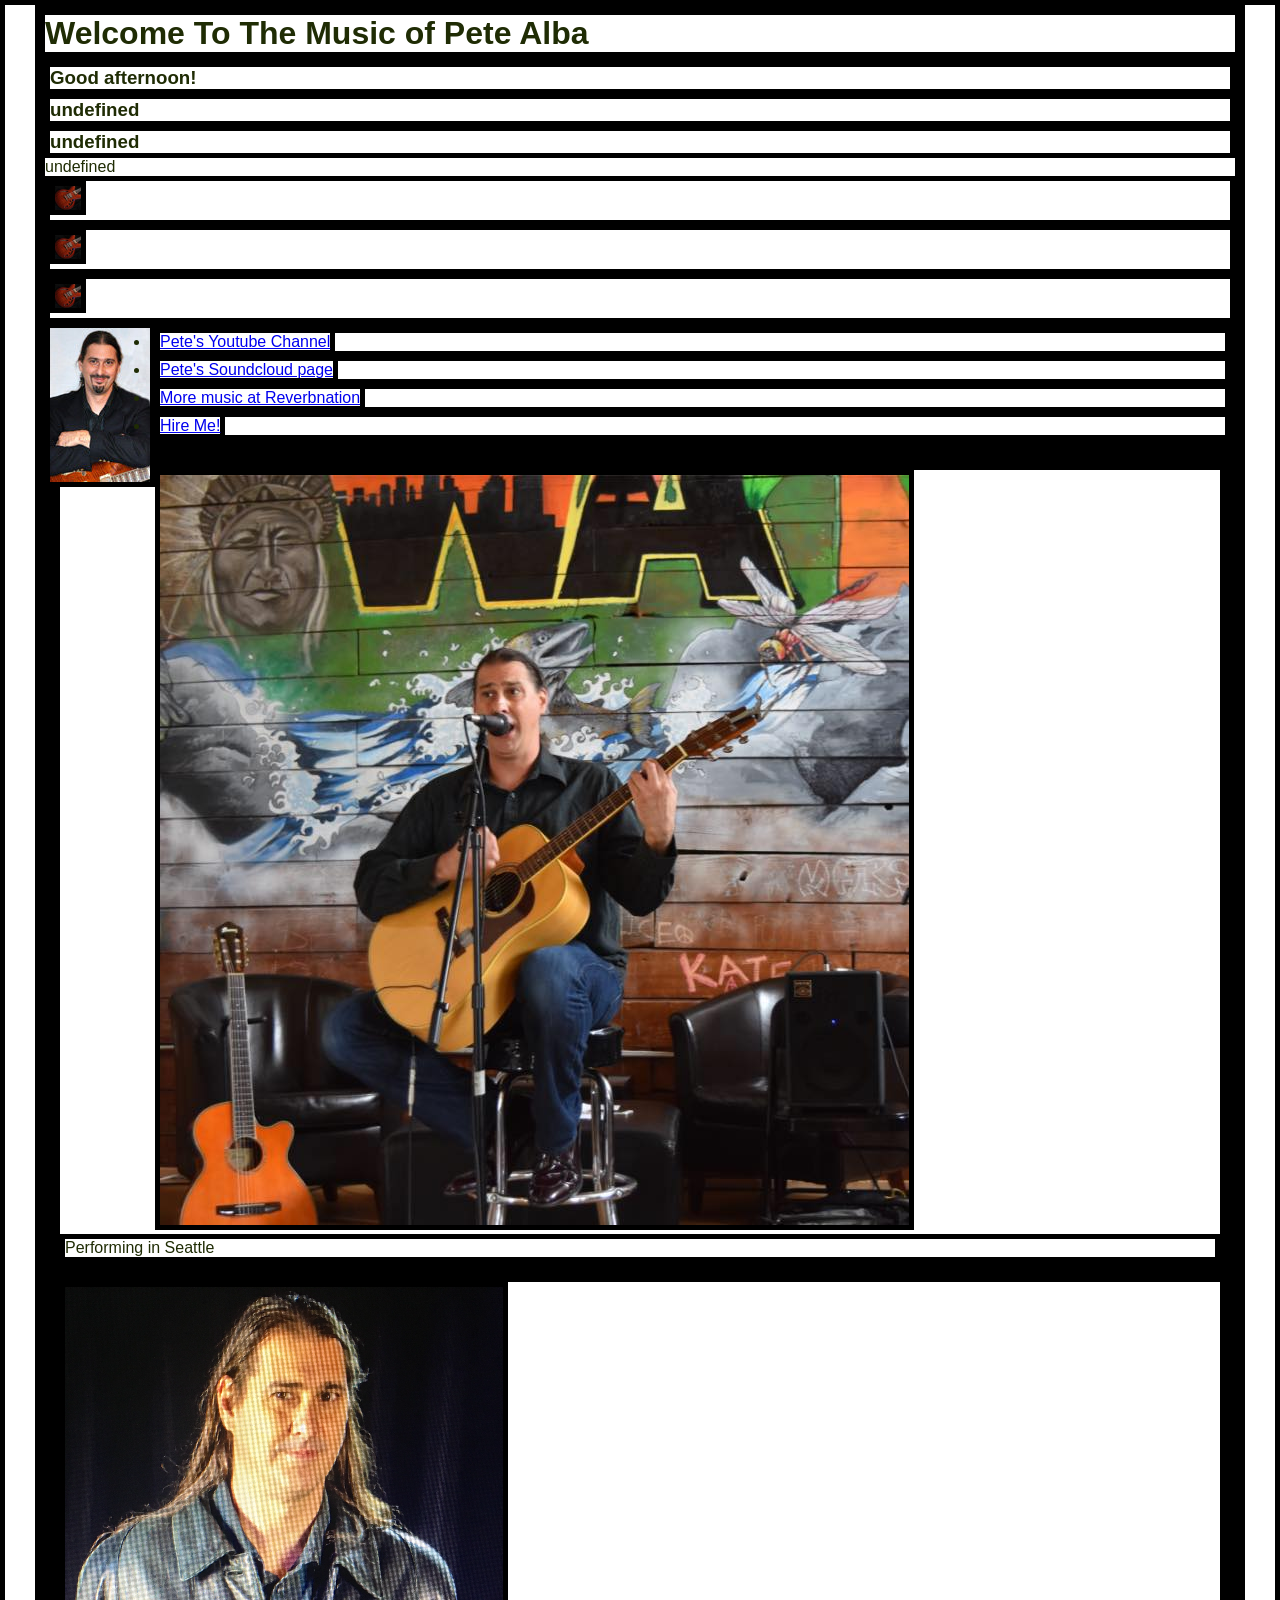
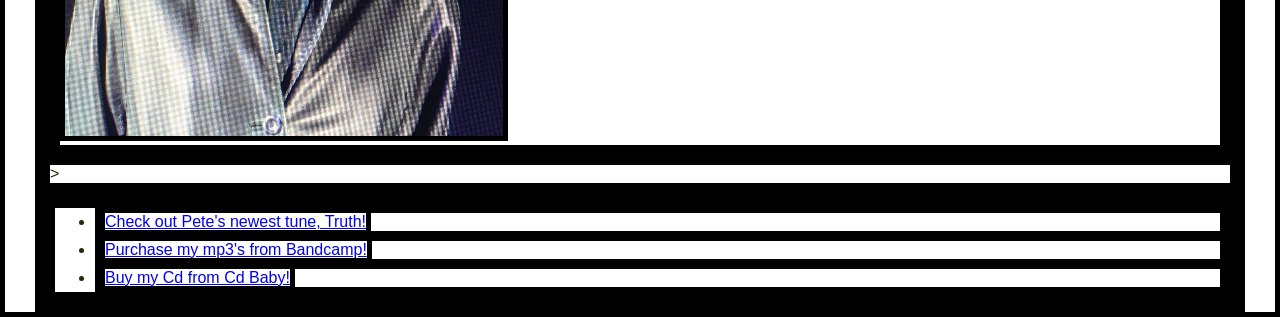
<file: index.html>
<!DOCTYPE html>
<html lang="en">
<head>
<meta charset="UTF-8">
<meta name="viewport" content="width=device-width,initial-scale=1.0">
<meta http-equiv="X-UA-Compatible" content="ie=edge">
<title>Pete Alba guitar</title>
<link rel="stylesheet" href="styles.css">
<script src="app.js"></script>

</head>
<body>
  <h1>Welcome To The Music of Pete Alba</h1>
    <header>
        <script>document.write(myGreeting())</script>
        <script>document.write(hasVisited())</script>
        <script>document.write(upDate())</script>
        <script>document.write(guitars())</script> 

        <img src="images/musician.jpg" alt="A picture of a musician"
        <nav>
            <ul>
                <li><a href="https://www.youtube.com/channel/UCNEwo6hpceL14EmGCmL5-TA?view_as=subscriber" target=_blank"> Pete's Youtube Channel</a></li>
                <li><a href="https://soundcloud.com/category-5-1" target=_blank"> Pete's Soundcloud page</a></li>
                <li><a href="https://www.reverbnation.com/peteralba" target=_blank">More music at Reverbnation</a></li>
                <li><a href="https://www.thebash.com/jazz-guitar/peter-alba" target=_blank">Hire Me!</a></li>
                
            </ul>
        </nav>
    </header>
  <main>
    <section>
      <article>
        <figure>
          <img src="images/10208027072467946.jpg" alt="A musician performing">
          <figcaption>Performing in Seattle</figcaption>
        </figure>
      </article>
      <article>
        <figure>
          <img src="images/IMG-2779.jpg" alt="A musician">
          <figcaption></figcaption>
        </figure>
      </article>>
    </section>
  </main>
  <footer>
    <nav>
      <ul>
        <li><a href="https://www.youtube.com/watch?v=Yq-IIVwIzY4" target=_blank">Check out Pete's newest tune, Truth!</a></li>
        <li><a href="https://alba3.bandcamp.com/releases" target=_blank">Purchase my mp3's from Bandcamp!</a></li>
        <li><a href="https://store.cdbaby.com/cd/alba22" target=_blank">Buy my Cd from Cd Baby!</a></li>
      </ul>
    </nav>
  </footer>
</body>
</html>
</file>
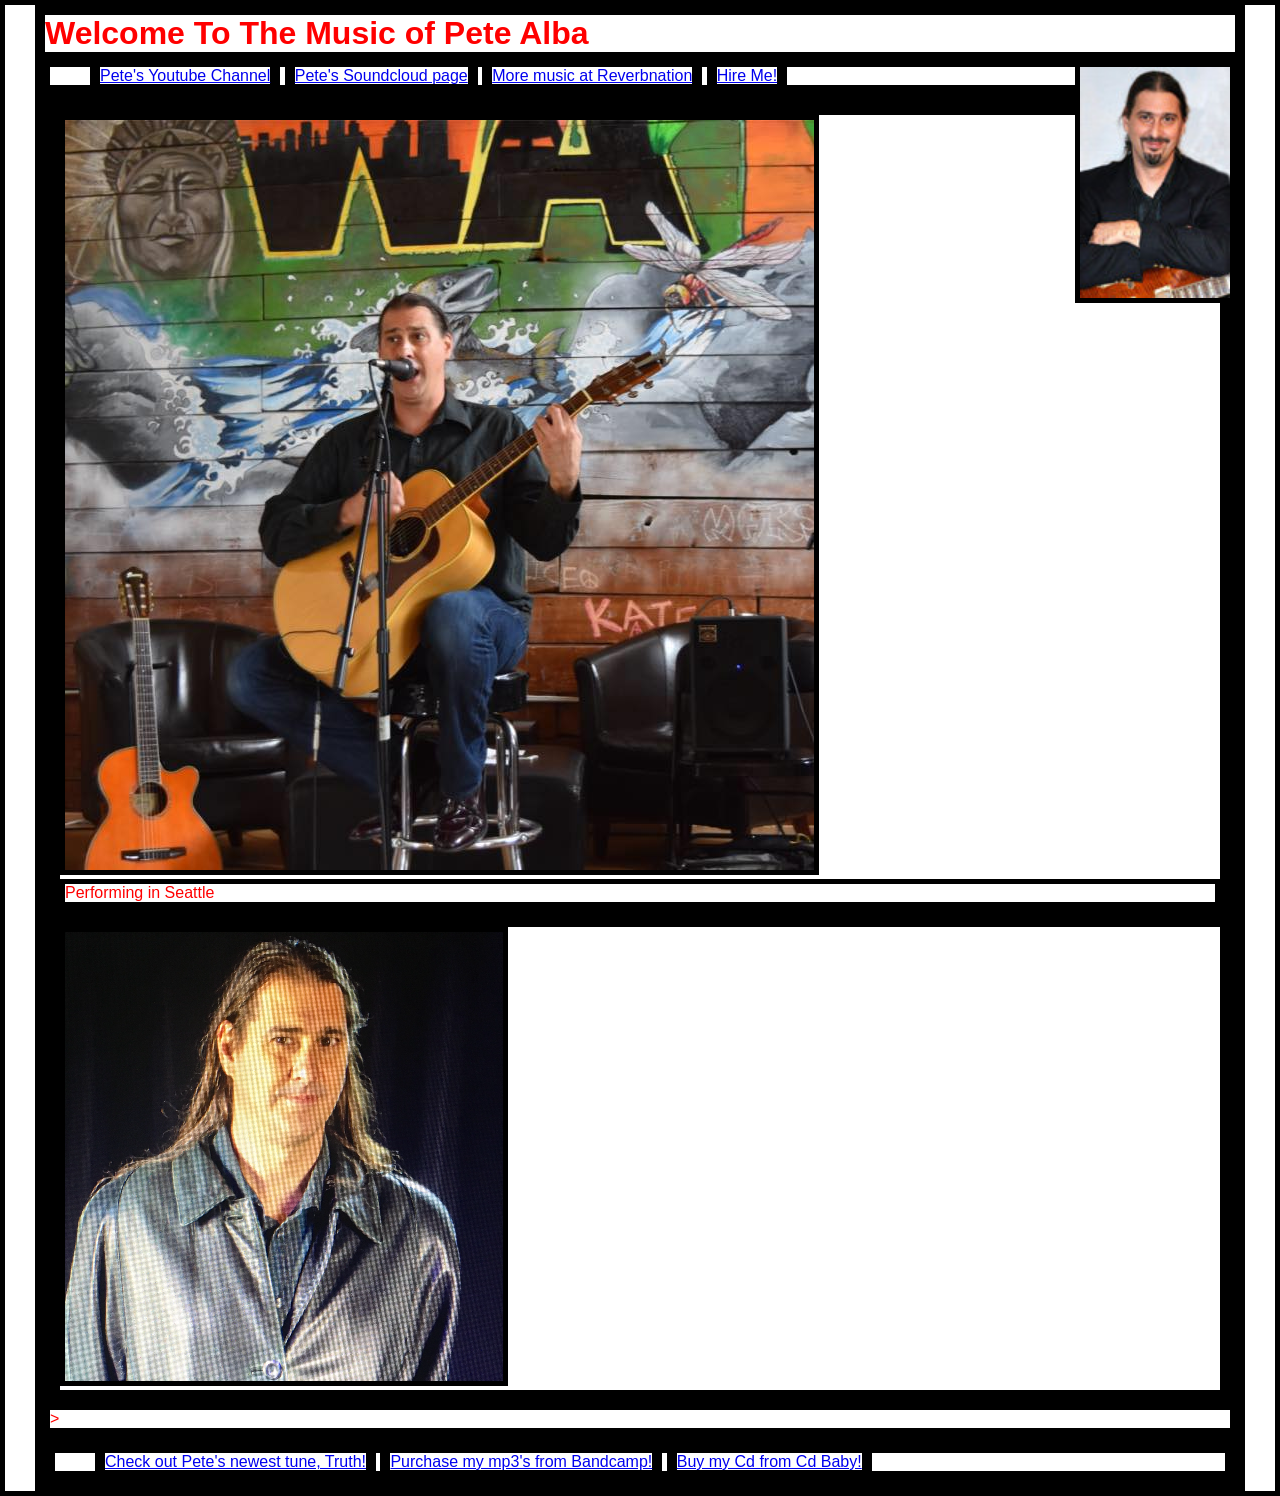
<file: Users/Christine Alba/codefellows/102/102-project/index.html>
<!DOCTYPE html>
<html lang="en">
<head>
<meta charset="UTF-8">
<meta name="viewport" content="width=device-width,initial-scale=1.0">
<meta http-equiv="X-UA-Compatible" content="ie=edge">
<title>Pete Alba guitar</title>
<link rel="stylesheet" href="styles.css">
<script src="app.js"></script>

</head>
<body>
  <h1>Welcome To The Music of Pete Alba</h1>
    <header>
      <!--<script>document.write(myGreeting())</script>
        <script>document.write(hasVisited())</script>
        <script>document.write(upDate())</script>-->

        <img src="images/musician.jpg" alt="A picture of a musician"
        <nav>
            <ul>
                <li><a href="https://www.youtube.com/channel/UCNEwo6hpceL14EmGCmL5-TA?view_as=subscriber" target=_blank"> Pete's Youtube Channel</a></li>
                <li><a href="https://soundcloud.com/category-5-1" target=_blank"> Pete's Soundcloud page</a></li>
                <li><a href="https://www.reverbnation.com/peteralba" target=_blank">More music at Reverbnation</a></li>
                <li><a href="https://www.thebash.com/jazz-guitar/peter-alba" target=_blank">Hire Me!</a></li>
                
            </ul>
        </nav>
    </header>
  <main>
    <section>
      <article>
        <figure>
          <img src="images/10208027072467946.jpg" alt="A musician performing">
          <figcaption>Performing in Seattle</figcaption>
        </figure>
      </article>
      <article>
        <figure>
          <img src="images/IMG-2779.jpg" alt="A musician">
          <figcaption></figcaption>
        </figure>
      </article>>
    </section>
  </main>
  <footer>
    <nav>
      <ul>
        <li><a href="https://www.youtube.com/watch?v=Yq-IIVwIzY4" target=_blank">Check out Pete's newest tune, Truth!</a></li>
        <li><a href="https://alba3.bandcamp.com/releases" target=_blank">Purchase my mp3's from Bandcamp!</a></li>
        <li><a href="https://store.cdbaby.com/cd/alba22" target=_blank">Buy my Cd from Cd Baby!</a></li>
      </ul>
    </nav>
  </footer>
</body>
</html>
</file>
<file: styles.css>
* {
  border: 5px solid black;
  background-color: white;
  margin: 0px auto;
} 
body {
  margin: 0px auto;
  width: 1200px;
  background-color: rgb(214, 233, 176);
  font-family: Helvetica, Arial, Helvetica, sans-serif, 'Gill Sans MT';
    color: rgb(31 44, 4);
}

header > img {
  float: left;
  width: 100px;
}

header > nav {
  float: right;
}

header > nav> ul >li {
  display: inline block;
  padding: 5px;
  margin: 15px;
  border: 1px red;
  border-radius: 25px;
  text-align: center;
}
</file>
<file: Users/Christine Alba/codefellows/102/102-project/styles.css>
* {
  border: 5px solid black;
  background-color: white;
  margin: 0px auto;
} 
body {
  margin: 0px auto;
  width: 1200px;
  background-color: blue;
  font-family: Impact, Haettenschweiler, 'Arial Narrow Bold', sans-serif, Arial, Helvetica, sans-serif, 'Gill Sans MT';
    color: red;
}



li {
  display: inline;

}

header > img {
  float: right;
  width: 150px;

}
</file>
